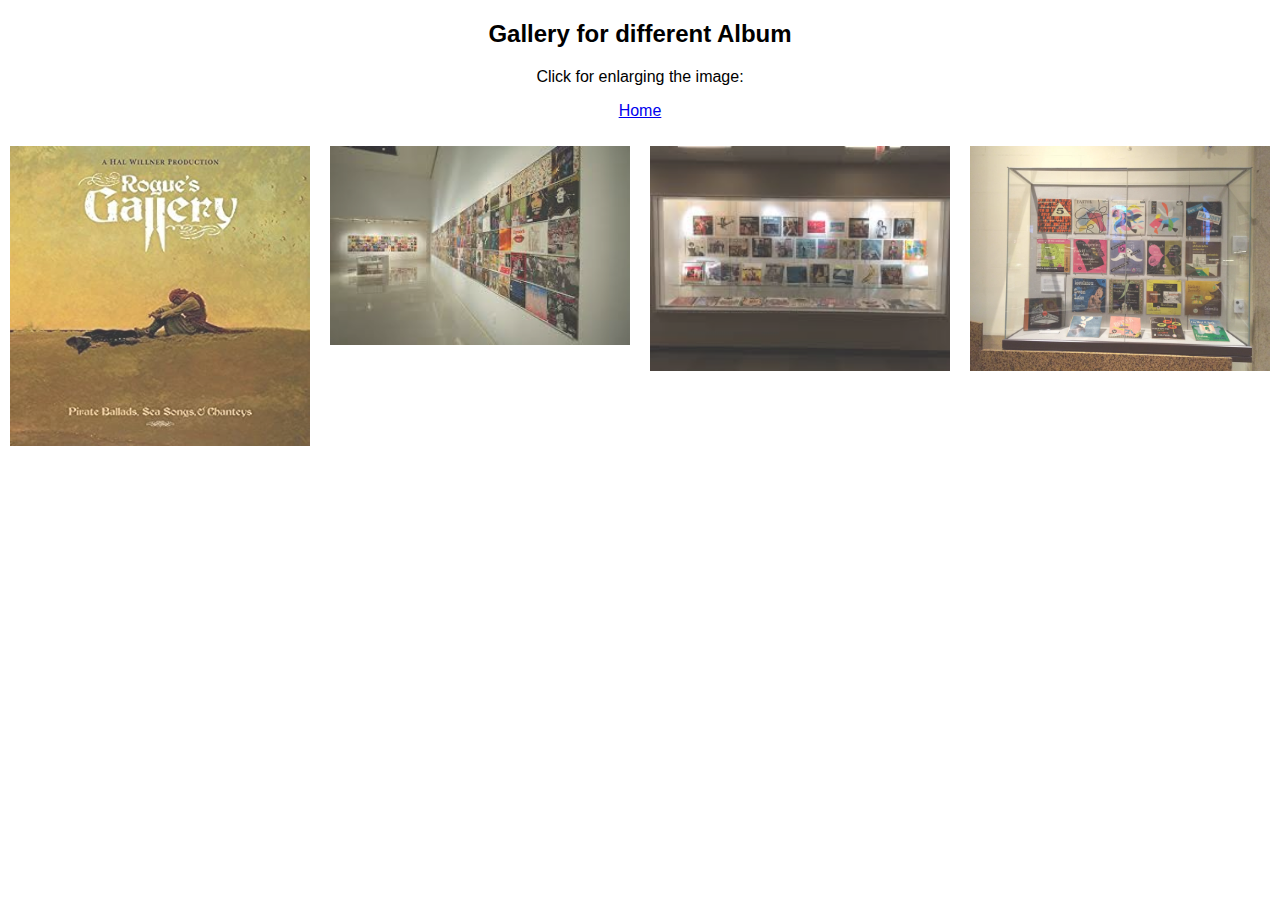
<file: gallery.html>
<!DOCTYPE html>
<html>
<head>
<meta name="viewport" content="width=device-width, initial-scale=1">
<style>
*{
  box-sizing: border-box;
}

body {
  margin: 0;
  font-family: Arial;
}
/* The grid: Four equal columns that floats next to each other */
.column {
  float: left;
  width: 25%;
  padding: 10px;
}

/* Style the images inside the grid */
.column img {
  opacity: 0.8; 
  cursor: pointer; 
}

.column img:hover {
  opacity: 1;
}
/* Clear floats after the columns */
.row:after {
  content: "";
  display: table;
  clear: both;
}

/* The expanding image container */
.container {
  position: relative;
  display: none;
}

/* Expanding image text */
#imgtext {
  position: absolute;
  bottom: 15px;
  left: 15px;
  color: white;
  font-size: 20px;
}
/* Closable button inside the expanded image */
.closebtn {
  position: absolute;
  top: 10px;
  right: 15px;
  color: white;
  font-size: 35px;
  cursor: pointer;
}
</style>
</head>
<body>
<div style="text-align:center">
  <h2>Gallery for different Album</h2>
  <p>Click for enlarging the image:</p>
  <p><a href="index.html">Home</a></p>
</div>
<div class="row">
  <div class="column">
    <img src="1.jpg" alt="Nature" style="width:100%" onclick="myFunction(this);">
  </div>
  <div class="column">
    <img src="2.jpg" alt="Snow" style="width:100%" onclick="myFunction(this);">
  </div>
  <div class="column">
    <img src="3.jpg" alt="Mountains" style="width:100%" onclick="myFunction(this);">
  </div>
  <div class="column">
    <img src="4.jpg" alt="Lights" style="width:100%" onclick="myFunction(this);">
  </div>
</div>
<div class="container">
  <span onclick="this.parentElement.style.display='none'" class="closebtn">&times;</span>
  <img id="expandedImg" style="width:100%">
  <div id="imgtext"></div>
</div>
<script>
    function myFunction(imgs) {
      var expandImg = document.getElementById("expandedImg");
      var imgText = document.getElementById("imgtext");
      expandImg.src = imgs.src;
      imgText.innerHTML = imgs.alt;
      expandImg.parentElement.style.display = "block";
    }
    </script>
    </body>
    </html>
</file>
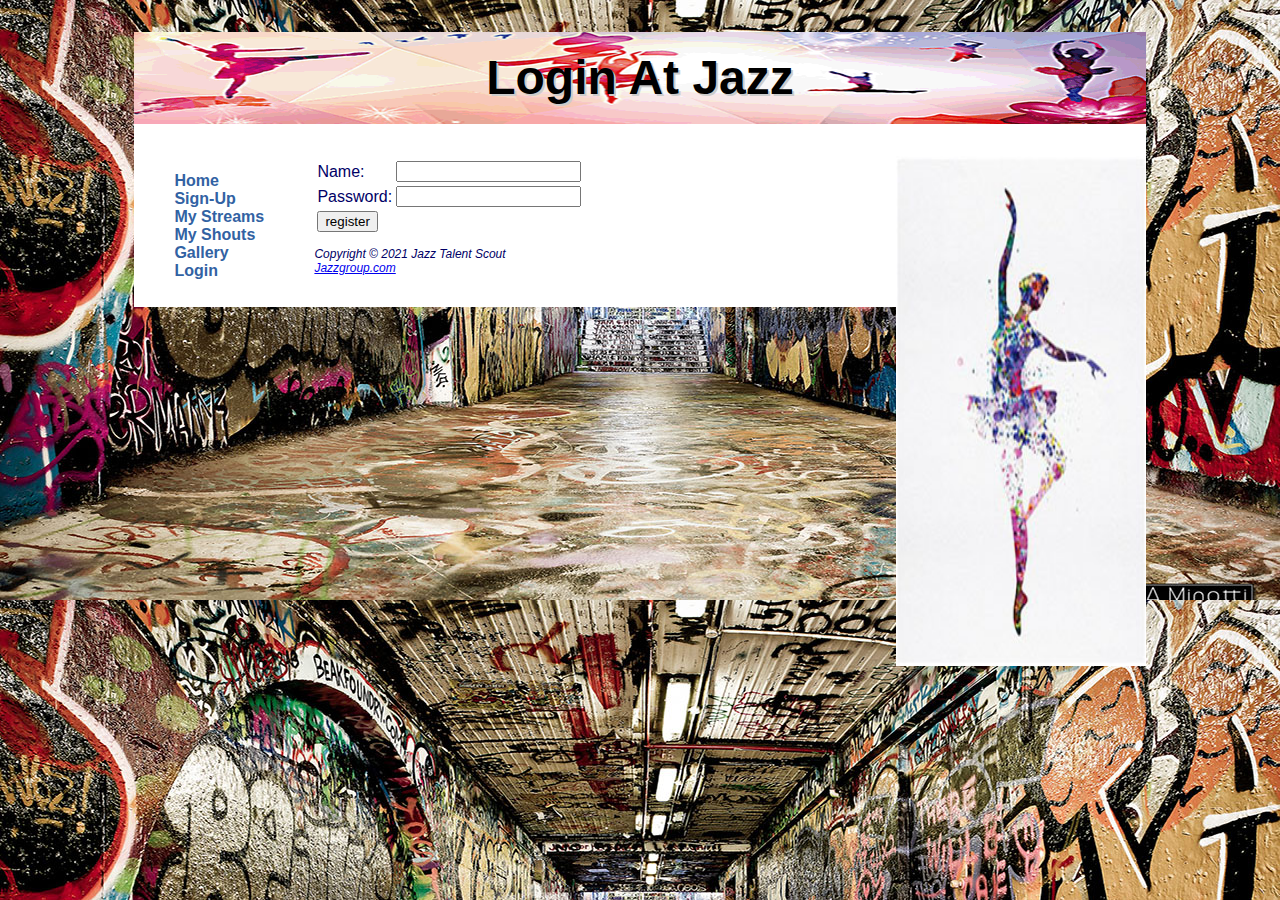
<file: login.html>
<!DOCTYPE html>
<html lang="en">
<head>
<meta name="viewport" content="width=device-width, initial-scale=1">
<title>Register Yourself</title>
<meta charset="utf-8">
<link rel="stylesheet" href="project.css">
<script>  
function validateform(){  
var name=document.myform.name.value;  
var password=document.myform.password.value;  
  
if (name==null || name==""){  
  alert("Name can't be blank");  
  return false;  
}else {  
	if(localStorage.getItem("name")==name && localStorage.getItem("password")==password)
  alert("right user");  
  return true;  
  }
}  
</script> 
</head>
<body>
<div id = "wrapper">
<header><h1>Login At Jazz</h1></header>
<nav>
	<div id="left">
    <ul>
      <li><a href ="index.html">Home</a></li>
      <li><a href ="Register.html">Sign-Up</a></li> 
      <li><a href ="Mystream.html">My Streams </a></li>
      <li><a href ="Myshout.html">My Shouts </a></li>
	  <li><a href ="gallery.html">Gallery</a></li>
	  <li><a href ="login.html">Login</a></li>
    </ul>
   </div>
</nav>
<img src="pic1.jpg" alt="image" height="510" width="250" align="right">
   <div id="right">
	<form name="myform" method="post" action="Myartist.html" onsubmit="return validateform()" > 
	 <table>
	 <tr>
	 <tr><td>Name:</td><td><input type="text" name="name"></td></tr>
	 <tr><td>Password:</td><td><input type="password" name="password"></td></tr>
	 <tr><td colspan=2><input type="submit" value="register"></td></tr>
	 </table>
	 </form>
   

   <footer>
	<p>Copyright &copy; 2021 Jazz Talent Scout<br>
   <a  href= "mailto:jazzgroup@gmail.com" >Jazzgroup.com</a></p>
   </footer>
</div> 
   </div>
</body>
</html>
</file>
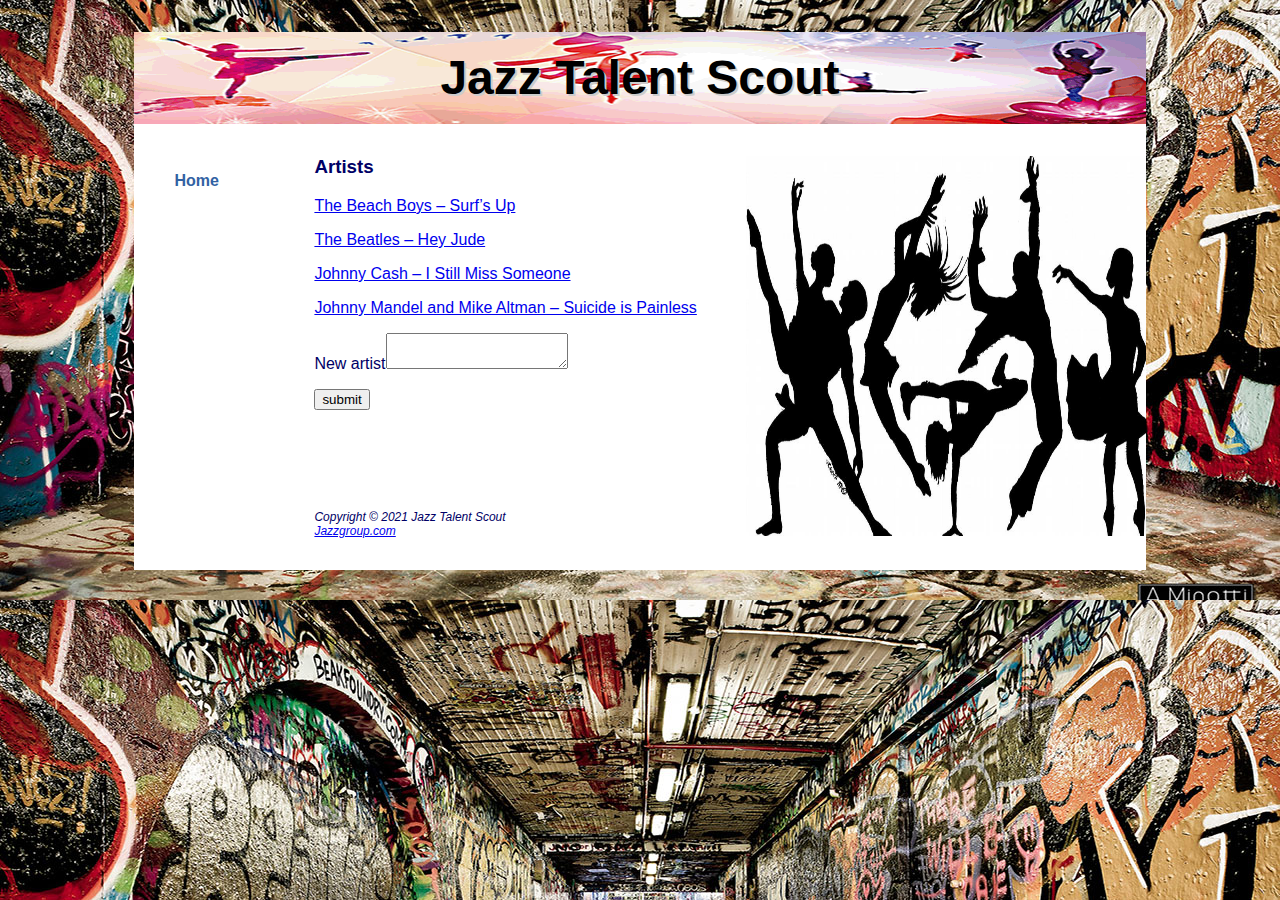
<file: Myartist.html>
<!DOCTYPE html>
<html lang="en">
<head>
<meta name="viewport" content="width=device-width, initial-scale=1">
<title>Jazz Talent Scout</title>
<meta charset="utf-8">
<link rel="stylesheet" href="project.css">
</head>
<body>
<div id = "wrapper">
<header><h1>Jazz Talent Scout</h1></header>
<nav>
	<div id="left">
    <ul>
      <li><a href ="index.html">Home</a></li>
    </ul>
   </div>
</nav>
<img src="pic5.jpg" alt="image" height="380" width="400" align="right">
   <div id="right">
		<h3>Artists</h3>
		<p><a href="https://www.thebeachboys.com/">The Beach Boys – Surf’s Up</a></p>
		<p><a href="http://www.bobdylan.com/>Bob Dylan – Masters of War</a></p>
		<p><a href="https://www.thebeatles.com/">The Beatles – Hey Jude</a></p>
		<p><a href="https://www.johnnycash.com/">Johnny Cash – I Still Miss Someone</a></p>
		<p><a href="https://www.nytimes.com/2020/06/30/arts/music/johnny-mandel-dead.html">Johnny Mandel and Mike Altman – Suicide is Painless</a></p>
		<p>New artist<textarea name="one"></textarea></p>
		<p><input type="submit" value="submit"></p>
   
   <br></br>
   <br></br>
   <footer>
	<p>Copyright &copy; 2021 Jazz Talent Scout<br>
   <a  href= "mailto:jazzgroup@gmail.com" >Jazzgroup.com</a></p>
   </footer>
</div> 
   </div>
</body>
</html>
</file>
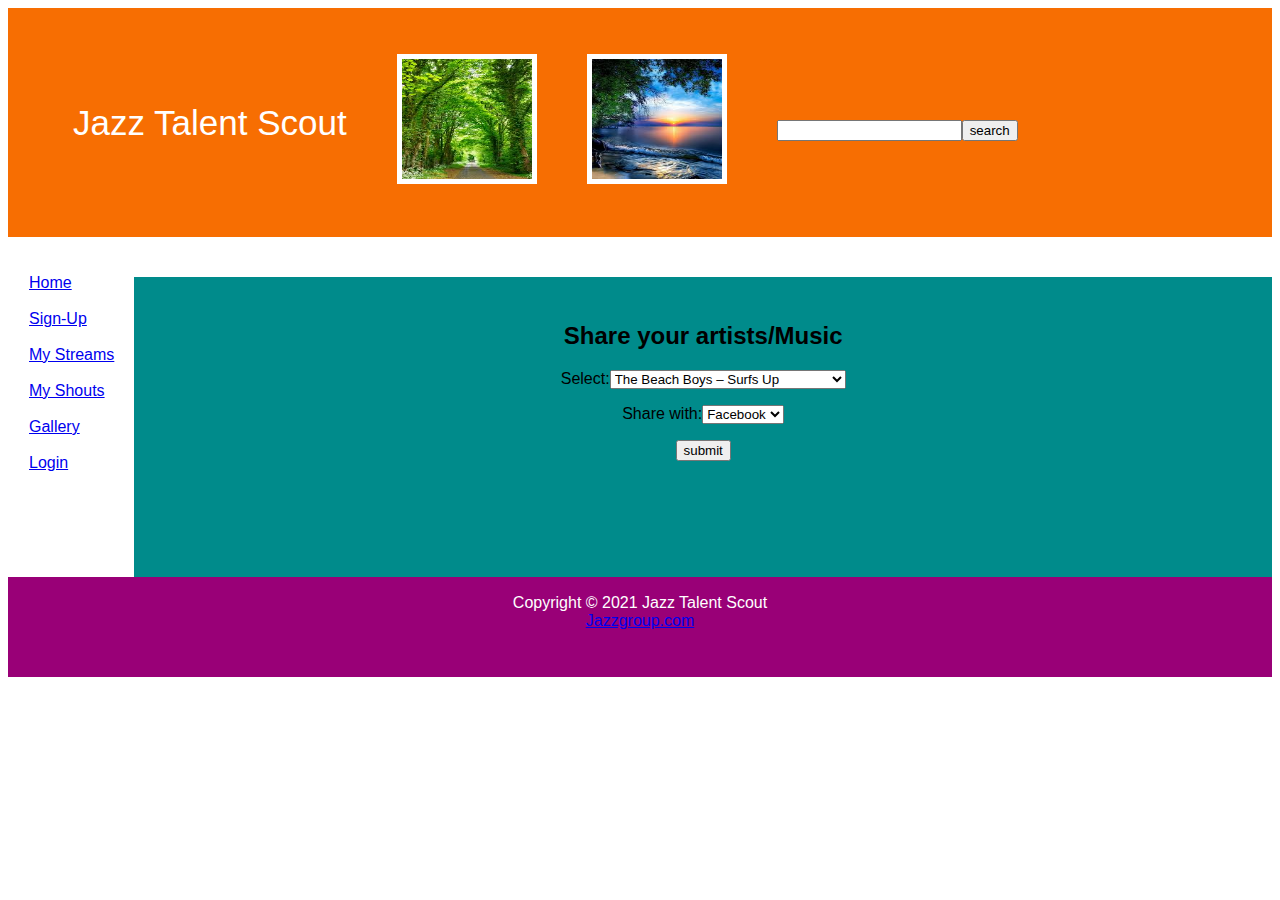
<file: Myshout.html>
<!DOCTYPE html>
<html lang="en">
<head>
<meta name="viewport" content="width=device-width, initial-scale=1">
<title>Jazz Talent Scout</title>
<meta charset="utf-8">
<link rel="stylesheet" href="project2.css">
</head>
<body>
<body>
<header>
  <table style="margin-top:1px; margin-left:20px;" border=0>
  
  <tr>
  <td align="left">Jazz Talent Scout</td>
    <td ><img src="imageone.jpg" alt="this is " border=5 height=130 width=140></img></td>
    <td > <img src="imagetwo.jpg" alt="this is " border=5 height=130 width=140></img>  </td>
     
    <td><form method="get" action="http://www.google.com"><input type="text" name="one" value=""><input type="submit" name="two" value="search"></form></td>
</tr>
</table>


</header>

<section>
<nav>

  <ul>
     <li><a href ="index.html">Home</a></li>
    <br>
    <li><a href ="Register.html">Sign-Up</a></li> 
     <br>
    <li><a href ="Mystream.html">My Streams </a></li>
     <br>
     <li><a href ="Myshout.html">My Shouts </a></li>
      <br>
    <li><a href ="gallery.html">Gallery</a></li>
    <br>
    <li><a href ="login.html">Login</a></li>
    

  
  </ul>
</nav>
<script language="javascript">
function storelocal()
{

var name=document.getElementById("name").value
var email=document.getElementById("email").value
localStorage.setItem('name', name);
localStorage.setItem('email', email);
alert("Your information is stored");
}
</script>
<article>
    <center>
    <h2>Share your artists/Music</h2>
               <form method="get" action="#">
               <p>Select:<select name="one" id="name">
                   <option value="The Beach Boys – Surfs Up">The Beach Boys – Surfs Up</option>
                   <option value="Bob Dylan – Masters of War">Bob Dylan – Masters of War</option>
                   <option value="The Beatles – Hey Jude">The Beatles – Hey Jude</option>
                   <option value="Johnny Cash – I Still Miss Someone">Johnny Cash – I Still Miss Someone</option>
                   
                   </select></p>
               <p>Share with:<select name="two" id="email">
                               <option value="Facebook">Facebook</option>
                               <option value="instagram">Instagram</option>
                               <option value="Twitter">Twitter</option>
                               </select></p>
                               <p><input type="button" name="three" value="submit"onclick="storelocal()"></p>
                               </form>
    </center>
     </article>
   </section>
   
   <footer>
     <p>Copyright &copy; 2021 Jazz Talent Scout<br>
      <a  href= "mailto:jazzgroup@gmail.com" >Jazzgroup.com</a></p>
   </footer>
   
   

  
</body>
</html>
</file>
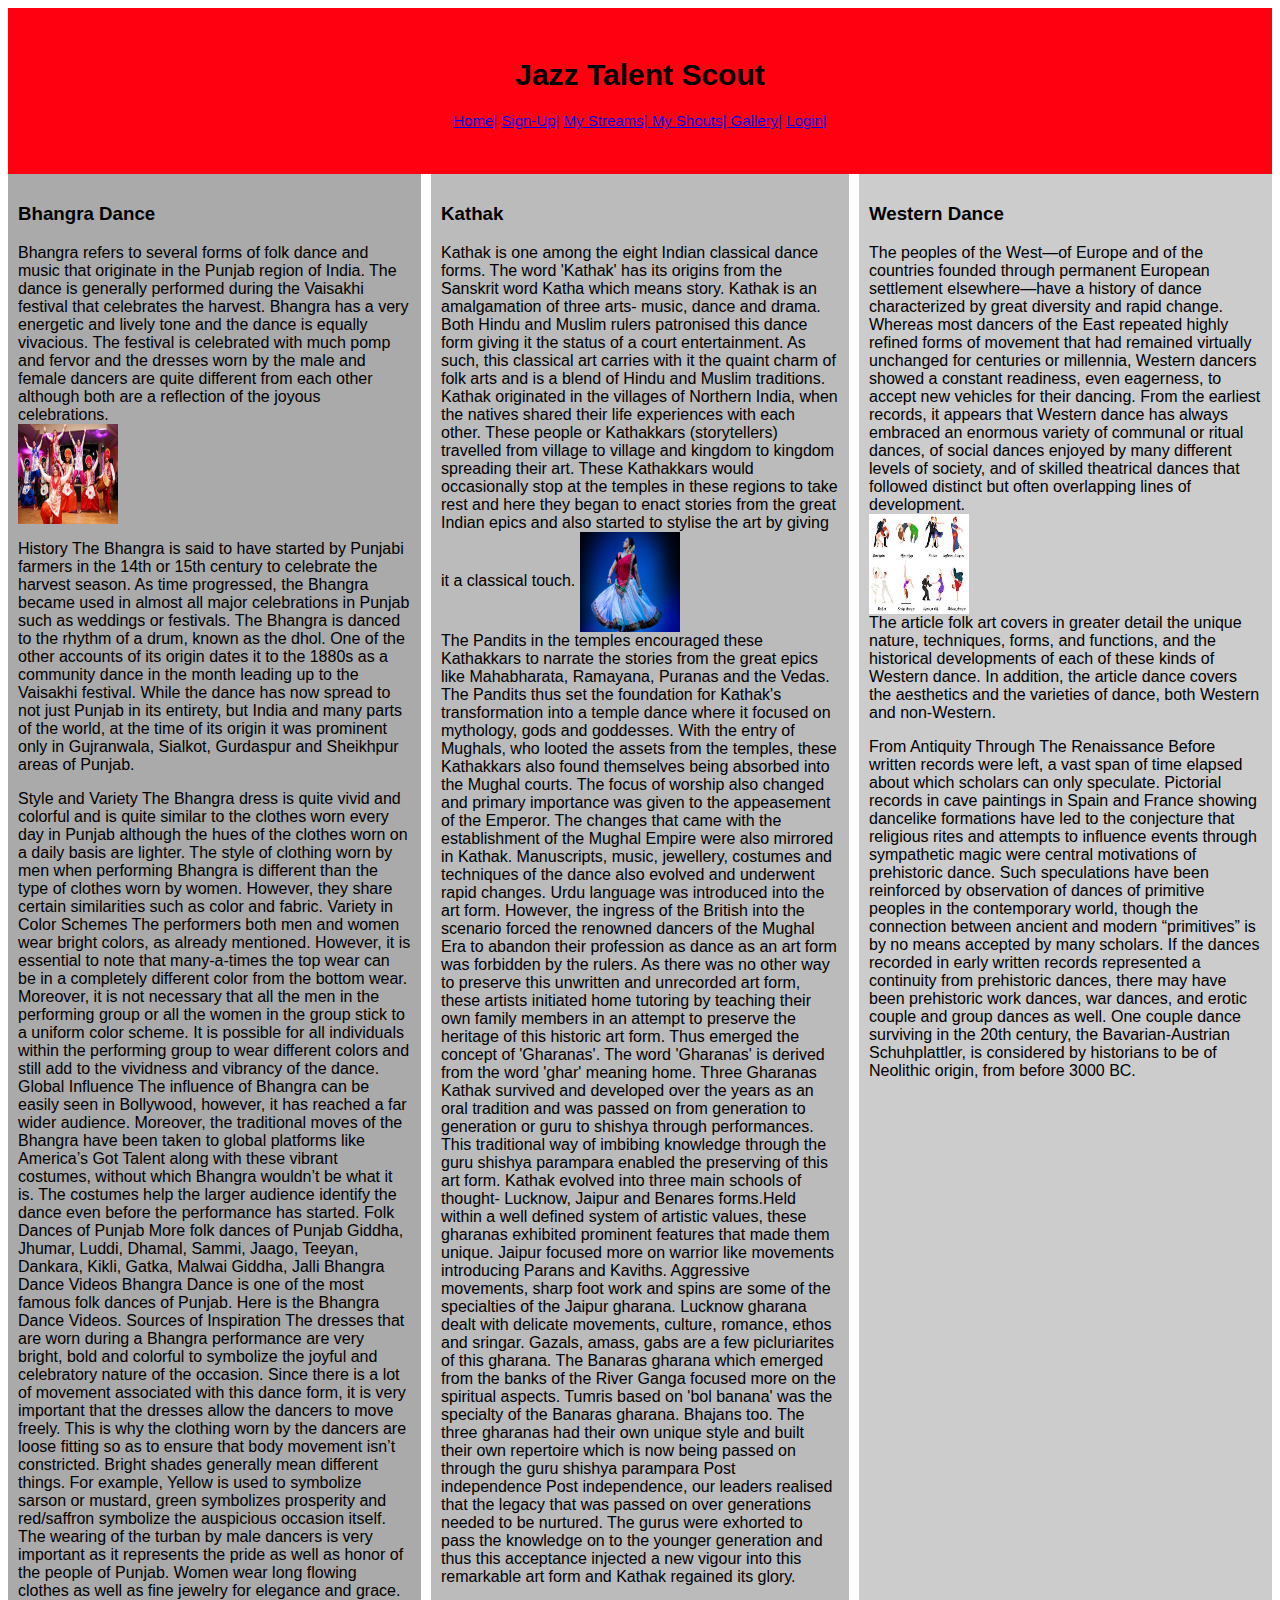
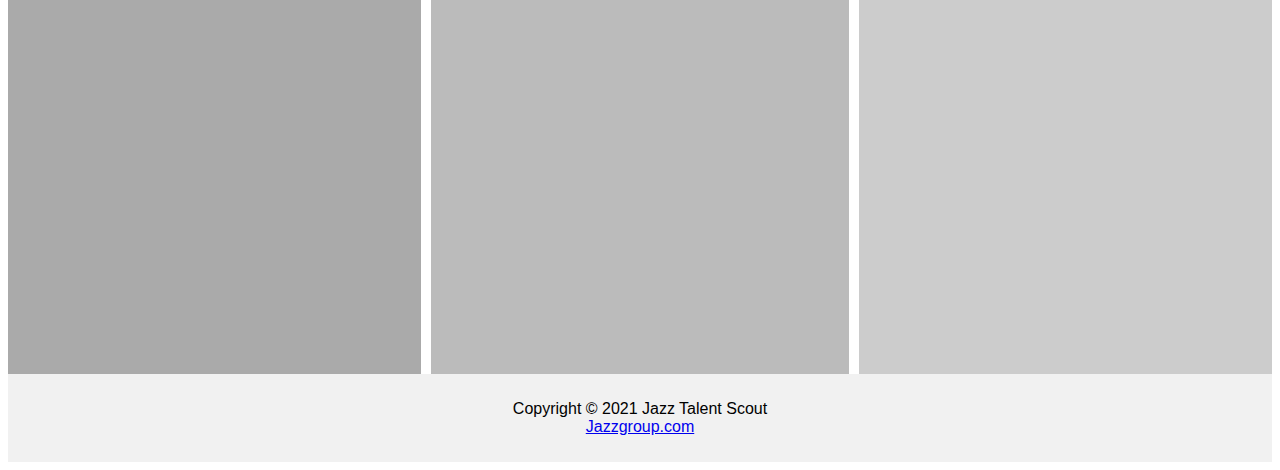
<file: Mystream.html>
<!DOCTYPE html>
<html>
<head>
<link rel="stylesheet" href="project1.css">
</head>
<body>
<div class="grid-container">
  <div class="header">
    <header><h1>Jazz Talent Scout</h1></header>
	<p>
      <a href ="index.html">Home|</a>
     <a href ="Register.html">Sign-Up|</a>
	<a href ="Mystream.html">My Streams| </a>
      <a href ="Myshout.html">My Shouts| </a>
	  <a href ="gallery.html">Gallery|</a>
	  <a href ="login.html">Login|</a>
    </p>
  </div>
  <div class="left" style="background-color:#aaa;">
    <h3>Bhangra Dance</h3>
    Bhangra refers to several forms of folk dance and music that originate in the Punjab region of India. The dance is generally performed during the Vaisakhi festival that celebrates the harvest. Bhangra has a very energetic and lively tone and the dance is equally vivacious. The festival is celebrated with much pomp and fervor and the dresses worn by the male and female dancers are quite different from each other although both are a reflection of the joyous celebrations.
  <br>
   <img src="bhangra1.jpg" align="center" width=100 height=100>
    <p>History
  The Bhangra is said to have started by Punjabi farmers in the 14th or 15th century to celebrate the harvest season. As time progressed, the Bhangra became used in almost all major celebrations in Punjab such as weddings or festivals. The Bhangra is danced to the rhythm of a drum, known as the dhol.
  
  One of the other accounts of its origin dates it to the 1880s as a community dance in the month leading up to the Vaisakhi festival. While the dance has now spread to not just Punjab in its entirety, but India and many parts of the world, at the time of its origin it was prominent only in Gujranwala, Sialkot, Gurdaspur and Sheikhpur areas of Punjab.</p>
  Style and Variety 
  The Bhangra dress is quite vivid and colorful and is quite similar to the clothes worn every day in Punjab although the hues of the clothes worn on a daily basis are lighter. The style of clothing worn by men when performing Bhangra is different than the type of clothes worn by women. However, they share certain similarities such as color and fabric.
  
   
  
  Variety in Color Schemes
  The performers both men and women wear bright colors, as already mentioned. However, it is essential to note that many-a-times the top wear can be in a completely different color from the bottom wear. Moreover, it is not necessary that all the men in the performing group or all the women in the group stick to a uniform color scheme. It is possible for all individuals within the performing group to wear different colors and still add to the vividness and vibrancy of the dance.
  Global Influence
  The influence of Bhangra can be easily seen in Bollywood, however, it has reached a far wider audience. Moreover, the traditional moves of the Bhangra have been taken to global platforms like America’s Got Talent along with these vibrant costumes, without which Bhangra wouldn’t be what it is. The costumes help the larger audience identify the dance even before the performance has started.
  Folk Dances of Punjab
  More folk dances of Punjab Giddha, Jhumar, Luddi, Dhamal, Sammi, Jaago, Teeyan, Dankara, Kikli, Gatka, Malwai Giddha, Jalli
  Bhangra Dance Videos
  Bhangra Dance is one of the most famous folk dances of Punjab. Here is the Bhangra Dance Videos.
  Sources of Inspiration
  The dresses that are worn during a Bhangra performance are very bright, bold and colorful to symbolize the joyful and celebratory nature of the occasion. Since there is a lot of movement associated with this dance form, it is very important that the dresses allow the dancers to move freely. This is why the clothing worn by the dancers are loose fitting so as to ensure that body movement isn’t constricted. Bright shades generally mean different things. For example, Yellow is used to symbolize sarson or mustard, green symbolizes prosperity and red/saffron symbolize the auspicious occasion itself.
  The wearing of the turban by male dancers is very important as it represents the pride as well as honor of the people of Punjab. Women wear long flowing clothes as well as fine jewelry for elegance and grace.
  
    </div>
    <div class="middle" style="background-color:#bbb;">
    <h3>Kathak</h3>
    Kathak is one among the eight Indian classical dance forms. The word 'Kathak' has its origins from the Sanskrit word Katha which means story. Kathak is an amalgamation of three arts- music, dance and drama. Both Hindu and Muslim rulers patronised this dance form giving it the status of a court entertainment. As such, this classical art carries with it the quaint charm of folk arts and is a blend of Hindu and Muslim traditions. Kathak originated in the villages of Northern India, when the natives shared their life experiences with each other. These people or Kathakkars (storytellers) travelled from village to village and kingdom to kingdom spreading their art. These Kathakkars would occasionally stop at the temples in these regions to take rest and here they began to enact stories from the great Indian epics and also started to stylise the art by giving it a classical touch.
 <img src="kathak1.jpg" align="center" width=100 height=100><br>
The Pandits in the temples encouraged these Kathakkars to narrate the stories from the great epics like Mahabharata, Ramayana, Puranas and the Vedas. The Pandits thus set the foundation for Kathak's transformation into a temple dance where it focused on mythology, gods and goddesses.

With the entry of Mughals, who looted the assets from the temples, these Kathakkars also found themselves being absorbed into the Mughal courts. The focus of worship also changed and primary importance was given to the appeasement of the Emperor. The changes that came with the establishment of the Mughal Empire were also mirrored in Kathak. Manuscripts, music, jewellery, costumes and techniques of the dance also evolved and underwent rapid changes. Urdu language was introduced into the art form.

However, the ingress of the British into the scenario forced the renowned dancers of the Mughal Era to abandon their profession as dance as an art form was forbidden by the rulers. As there was no other way to preserve this unwritten and unrecorded art form, these artists initiated home tutoring by teaching their own family members in an attempt to preserve the heritage of this historic art form. Thus emerged the concept of 'Gharanas'. The word 'Gharanas' is derived from the word 'ghar' meaning home.

Three Gharanas
Kathak survived and developed over the years as an oral tradition and was passed on from generation to generation or guru to shishya through performances. This traditional way of imbibing knowledge through the guru shishya parampara enabled the preserving of this art form.

Kathak evolved into three main schools of thought- Lucknow, Jaipur and Benares forms.Held within a well defined system of artistic values, these gharanas exhibited prominent features that made them unique. Jaipur focused more on warrior like movements introducing Parans and Kaviths. Aggressive movements, sharp foot work and spins are some of the specialties of the Jaipur gharana.

Lucknow gharana dealt with delicate movements, culture, romance, ethos and sringar. Gazals, amass, gabs are a few picluriarites of this gharana. The Banaras gharana which emerged from the banks of the River Ganga focused more on the spiritual aspects. Tumris based on 'bol banana' was the specialty of the Banaras gharana. Bhajans too.

The three gharanas had their own unique style and built their own repertoire which is now being passed on through the guru shishya parampara

Post independence
Post independence, our leaders realised that the legacy that was passed on over generations needed to be nurtured. The gurus were exhorted to pass the knowledge on to the younger generation and thus this acceptance injected a new vigour into this remarkable art form and Kathak regained its glory.</div>  
  <div class="right" style="background-color:#ccc;">
  <h3>Western Dance</h3>
  The peoples of the West—of Europe and of the countries founded through permanent European settlement elsewhere—have a history of dance characterized by great diversity and rapid change. Whereas most dancers of the East repeated highly refined forms of movement that had remained virtually unchanged for centuries or millennia, Western dancers showed a constant readiness, even eagerness, to accept new vehicles for their dancing. From the earliest records, it appears that Western dance has always embraced an enormous variety of communal or ritual dances, of social dances enjoyed by many different levels of society, and of skilled theatrical dances that followed distinct but often overlapping lines of development.
  <br><img src="western.jpg" align="center" width=100 height=100><br>
  
  
  The article folk art covers in greater detail the unique nature, techniques, forms, and functions, and the historical developments of each of these kinds of Western dance. In addition, the article dance covers the aesthetics and the varieties of dance, both Western and non-Western.</p>
  <p>
  From Antiquity Through The Renaissance
Before written records were left, a vast span of time elapsed about which scholars can only speculate. Pictorial records in cave paintings in Spain and France showing dancelike formations have led to the conjecture that religious rites and attempts to influence events through sympathetic magic were central motivations of prehistoric dance. Such speculations have been reinforced by observation of dances of primitive peoples in the contemporary world, though the connection between ancient and modern “primitives” is by no means accepted by many scholars. If the dances recorded in early written records represented a continuity from prehistoric dances, there may have been prehistoric work dances, war dances, and erotic couple and group dances as well. One couple dance surviving in the 20th century, the Bavarian-Austrian Schuhplattler, is considered by historians to be of Neolithic origin, from before 3000 BC.</p>


   
  </div>
  
  
  
  <div class="footer">
    <p>Copyright &copy; 2021 Jazz Talent Scout<br>
   <a  href= "mailto:jazzgroup@gmail.com" >Jazzgroup.com</a></p> 
  </div>
</div>

</body>
</html>
</file>
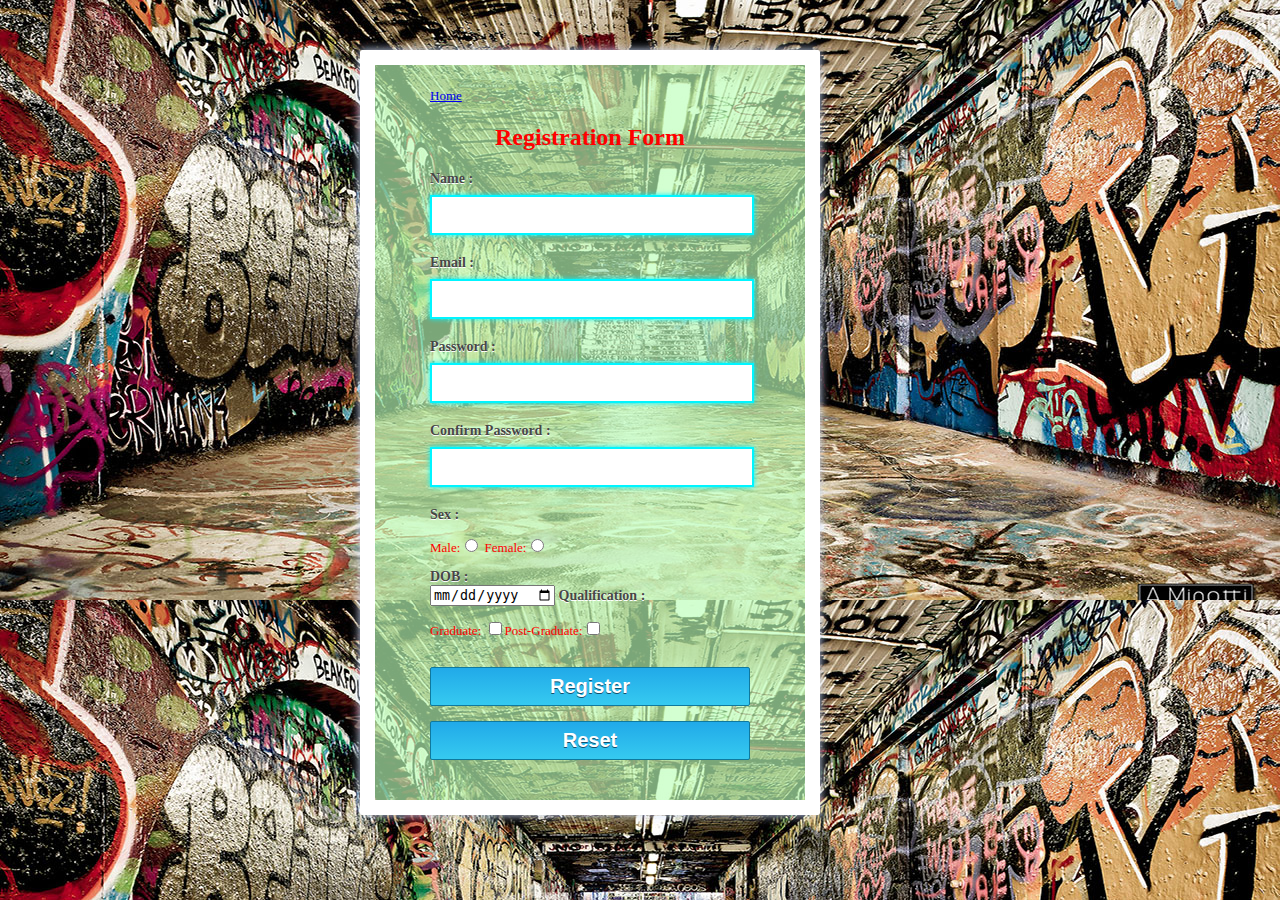
<file: Register.html>
<!DOCTYPE html>
<html lang="en">
<head>
<meta name="viewport" content="width=device-width, initial-scale=1">
<title>Register Yourself</title>
<meta charset="utf-8">
<link rel="stylesheet" href="project.css">
<link rel="stylesheet" href="project3.css">
<script src="http://ajax.googleapis.com/ajax/libs/jquery/1.11.1/jquery.min.js"></script>
<script>
$(document).ready(function() {
$("#register").click(function() {
var name = $("#name").val();
var email = $("#email").val();
var password = $("#password").val();
var cpassword = $("#cpassword").val();
if (name == '' || email == '' || password == '' || cpassword == '') {
alert("Please fill all fields...!!!!!!");
} else if ((password.length) < 8) {
alert("Password should atleast 8 character in length...!!!!!!");
} else if (!(password).match(cpassword)) {
alert("Your passwords don't match. Try again?");
} else {
$.post("register.php", {
name1: name,
email1: email,
password1: password
}, function(data) {
if (data == 'You have Successfully Registered.....') {
$("form")[0].reset();
}
alert(data);
});
}
});
});
</script>



</head>
<body>
<script language="javascript">
function storelocal()
{

var name=document.getElementById("name").value
var email=document.getElementById("email").value
var password=document.getElementById("password").value
var cpassword=document.getElementById("cpassword").value
localStorage.setItem('name', name);
localStorage.setItem('email', email);
localStorage.setItem('password', password);
alert("You are Registered");
}
</script>
<div class="container">

<div class="main">
<p><a href="index.html">Home</a></p>
<form class="form" method="post" action="#" id="form1">
<h2><font color="red">Registration Form</font></h2>
<label>Name :</label>
<input type="text" name="dname" id="name">
<label>Email :</label>
<input type="email" name="demail" id="email" required>
<label>Password :</label>
<input type="password" name="password" id="password">
<label>Confirm Password :</label>
<input type="password" name="cpassword" id="cpassword">
<label>Sex :</label>
<font color="red">
<p>Male:<input type="radio" name="sex" id="sex1">
Female:<input type="radio" name="sex" id="sex1"></p></font>
<label>DOB :</label><br>
<input type="date" name="dname" id="date">
<font color="red"><label>Qualification :</label><br>
<p>Graduate: <input type="checkbox" name="dname1" id="qual">Post-Graduate:<input type="checkbox" name="dname2" id="qual1"></p></font>

<input type="button" name="register" id="register" value="Register" onclick="storelocal()">
<input type="reset" name="Reset1" id="register" value="Reset">
</form>
</div>
</body>
</html>
</file>
<file: project.css>
body { background-image: url(bbackground.jpg);
    background-color: #000000;
    color: #D5E3FF;
    font-family: Arial, Verdana, sans-serif;
}
header { background-image: url(backgroundd.gif);
    background-position: center;
    background-repeat: no-repeat;	
    background-color: #680291;   
    color: #000000;
    display: block; 		 
}

h1 { font-size: 3em;
padding: 10px;
line-height: 1.5;
text-shadow: 2px 2px #CCCCCC;
text-align: center;
text-align: center; 
}
.category { font-weight: bold;
    background-color: #FFFFFF;
     color: #800000; 
     font-size: 1.7em;
    text-shadow: 1px 1px 1px #667;
}

footer { font-size: .75em;
 font-style: italic; 
 display: block;
}

#left { float: left;
width: 150px;
}

#left ul {list-style-type: none; }				
#left a:link { color: #3262A3; }

#left a { text-decoration: none; }

#left a:visited {color: #FF0000; }
#left a:hover { color: #CCCCCC; }
#right { margin-left: 180px;
    padding-right: 20px;
    padding-bottom: 20px;
    }
    
nav { font-weight: bold;
display: block;
}


#wrapper { background-color: #FFFFFF;
   color: #000066;
   min-width: 700px;
   max-width: 1024; 
   width: 80%;
   margin-left: auto; 
   margin-right: auto;
}
</file>
<file: project2.css>
* {
    box-sizing: border-box;
  }
  
  body {
    font-family: Arial, Helvetica, sans-serif;
  }
  
  /* Style the header */
  header {
    background-color: #F76E02;
    padding:15px;
    text-align: center;
    font-size: 35px;
    color: white;
  }
  /* Create two columns/boxes that floats next to each other */
nav {
  float: left;
  width: 20%;
  height: 30px; /* only for demonstration, should be removed */
  background: ;
  padding: 20px;
}

/* Style the list inside the menu */
nav ul {
  list-style-type: none;
  padding: 1px;
}
article {
    float: right;
    padding: 25px;
    width: 90%;
    background-color: darkcyan;
    height: 300px; /* only for demonstration, should be removed */
  }
  
  /* Clear floats after the columns */
  section:after {
    content:"";
    display: table;
    clear: both;
  }
  
  /* Style the footer */
  footer {
    background-color: #907;
    padding: 1px;
    text-align: center;
    color: white;
    height: 100px;
  }
  /* Responsive layout - makes the two columns/boxes stack on top of each other instead of next to each other, on small screens */
@media (max-width: 635px) {
    nav, article {
      width: 10%;
      height: auto;
    }
  }
  
  
  button {
    border:none;
    color: black;
    padding: 12px 40px;
    text-align: center;
    text-decoration: bold;
    display: inline-block;
    font-size: 15px;
    margin: 7px 40px;
    transition-duration: 0.500s;
    cursor: pointer;
  }
  
  
  
  
  
  
  button:hover {
    background-color: purple;
    color: white;
  
    }
    {
        padding: 70px,10px;
        text-align: center;
        text-decoration: ;
        display:"here is my " ;
        font-size: 10px;
        margin: 50px 7px;
        cursor: pointer;
        
      }
      
      th, td {
        padding: 20px;
      }
      
      table {
        border-spacing: 10px;
      }
</file>
<file: project1.css>
* {
    box-sizing: border-box;
  }
  
  body {
    font-family: Arial, Helvetica, sans-serif;
  }
  
  /* Style the header */
  .header {
    grid-area: header;
    background-color: #ff0011;
    padding: 30px;
    text-align: center;
    font-size: 15px;text-decoration:none;
  }
  
  /* The grid container */
  .grid-container {
    display: grid;
    grid-template-areas: 
      'header header header header header header' 
      'left left middle middle right right' 
      'footer footer footer footer footer footer';
    grid-column-gap: 10px;  
  } 
  .left,
.middle,
.right {
  padding: 10px;
  height: 1800px; /* Should be removed. Only for demonstration */
}

/* Style the left column */
.left {
  grid-area: left;
}

/* Style the middle column */
.middle {
  grid-area: middle;
}

/* Style the right column */
.right {
  grid-area: right;
}

/* Style the footer */
.footer {
  grid-area: footer;
  background-color: #f1f1f1;
  padding: 10px;
  text-align: center;
}

@media (max-width: 600px) {
  .grid-container  {
    grid-template-areas: 
      'header header header header header header' 
      'left left left left left left' 
      'middle middle middle middle middle middle' 
      'right right right right right right' 
      'footer footer footer footer footer footer';
  }
}
</file>
<file: project3.css>
h2{
    text-align: center;
    font-size: 24px;
    }
    hr{
    margin-bottom: 30px;
    }
    div.container{
    width: 960px;
    height: 610px;
    margin:50px auto;
    font-family: 'Droid Serif', serif;
    position:relative;
    }
    div.main{
    width: 320px;
    float:left;
    margin-left:200px;
    padding: 10px 55px 40px;
    background-color: rgba(187, 255, 184, 0.65);
    border: 15px solid white;
    box-shadow: 0 0 10px;
    border-radius: 2px;
    font-size: 13px;
    }
    input[type=text],
[type=password],
[type=email] {
width: 97.7%;
height: 34px;
padding-left: 5px;
margin-bottom: 20px;
margin-top: 8px;
box-shadow: 0 0 5px #00F5FF;
border: 2px solid #00F5FF;
color: #4f4f4f;
font-size: 16px;
}
label{
color: #464646;
text-shadow: 0 1px 0 #fff;
font-size: 14px;
font-weight: bold;
}
#register {
font-size: 20px;
margin-top: 15px;
background: linear-gradient(#22abe9 5%, #36caf0 100%);
border: 1px solid #0F799E;
padding: 7px 35px;
color: white;
text-shadow: 0px 1px 0px #13506D;
font-weight: bold;
border-radius: 2px;
cursor: pointer;
width: 100%;
}
#register:hover{
background: linear-gradient(#36caf0 5%, #22abe9 100%);
}
div {
      -webkit-overflow-scrolling: touch;
    }
</file>
